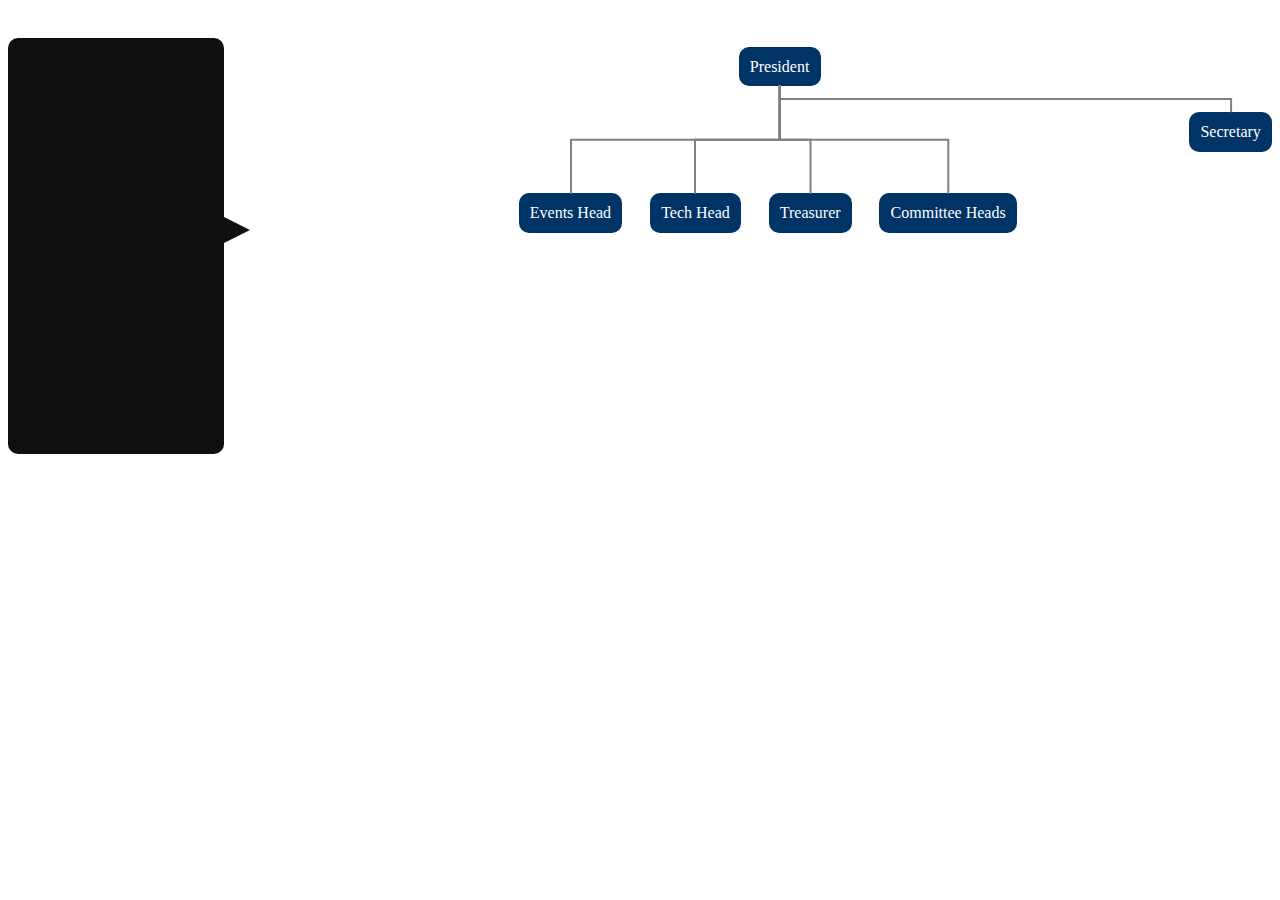
<file: New Web/hierachytype.html>
<!DOCTYPE html>
<html>
<head>
<link rel="stylesheet" href="hierachy.css">
<title>Hierarchy Sample</title>
	<script type='text/javascript' src='jquery.min.js'></script>
	<script type='text/javascript' src='jquery-ui.min.js'></script>
	<script src="Styles/jquery.jsPlumb-1.5.5-min.js"></script>
</head>
<body>
	<div style="width: 100%;">
		<div id="viewer">
			<div id="images">
				<img style="width: 100%; height: 30%;"id="pictures"/>
				<br />
			</div>
		</div>
		<ul id ="hierarchy" class="stuff">
			<li><span class = "position" id = "president">President</span></li>
			<br/>
			<br/>
			<li><span class = "position"  style="float: right;" id = "secretary">Secretary</span></li>
			<br/>
			<br/>
			<li>
			<div id="councheads">
				<ul class="stuff">
				<li><span class = "position" id = "events">Events Head</span></li>
				<li><span class = "position" id = "techhead">Tech Head</span></li>
				<li><span class = "position" id = "treasure">Treasurer</span></li>
				<li><span class = "position" id = "committee">Committee Heads</span></li>
				<div id="commheads" style="visibility:hidden;">
				<br/>
				<br/>				
					<ul class="stuff">
					<li><span class = "position" id = "head-1">Jehan</span></li>
					<li><span class = "position" id = "head-2">Rushabh</span></li>
					<li><span class = "position" id = "head-3">Pranay</span></li>
					<li><span class = "position" id = "head-4">Armaan</span></li>
				</ul>
			</div>
				</ul>
			</div>
			</li>
		</ul>
	</div>	<br/><br/>	
<script type='text/javascript'> 
	var instanceX;
	jsPlumb.ready(function() {  	
			var color = "gray";
			var instance = jsPlumb.getInstance({
				// notice the 'curviness' argument to this Bezier curve.  the curves on this page are far smoother
				// than the curves on the first demo, which use the default curviness value.			
				Connector : [ "Flowchart"],
				PaintStyle : { strokeStyle:color, lineWidth:2 },
				EndpointStyle : { radius:1, fillStyle:'transparent' },
				HoverPaintStyle : {strokeStyle:"#ec9f2e" },
				EndpointHoverStyle : {fillStyle:"#ec9f2e" },
				Container:"viewer"
			});
				
			// suspend drawing and initialise.
			instance.doWhileSuspended(function() {		
				// declare some common values:
				var arrowCommon = { foldback:0.7, fillStyle:color, width:14 },
					// use three-arg spec to create two different arrows with the common values:
					overlays = [
						[ "Arrow", { location:0.7 }, arrowCommon ],
						[ "Arrow", { location:0.3, direction:-1 }, arrowCommon ]
					];

				// add endpoints, giving them a UUID.
				// you DO NOT NEED to use this method. You can use your library's selector method.
				// the jsPlumb demos use it so that the code can be shared between all three libraries.
				var windows = jsPlumb.getSelector(".position");
				for (var i = 0; i < windows.length; i++) {
					instance.addEndpoint(windows[i], {
						uuid:windows[i].getAttribute("id") + "-bottom",
						anchor:"Bottom",
						maxConnections:-1
					});
					instance.addEndpoint(windows[i], {
						uuid:windows[i].getAttribute("id") + "-top",
						anchor:"Top",
						maxConnections:-1
					});
				}
				
				instance.connect({uuids:["president-bottom", "events-top" ]});
				instance.connect({uuids:["president-bottom", "techhead-top" ]});
				instance.connect({uuids:["president-bottom", "treasure-top" ]});
				instance.connect({uuids:["president-bottom", "committee-top" ]});
				instance.connect({uuids:["president-bottom", "secretary-top" ]});
				instanceXX = instance;				
			});
	});
	var isOpen = false;
	$("#hierarchy").bind('click', $.proxy(function (event) {

		jQuery.fn.exists = function(){return this.length>0;}
		var status = $(event.target).attr('id');
		//If the committee heads is clicked to expand or not
		if(status == 'committee'){
			if(isOpen){
				document.getElementById("commheads").style.visibility="hidden";
				for(var i = 1; i < 5; i++){
					instanceXX.deleteEndpoint('head-' + i + '-top');
				}
			} else {
				document.getElementById("commheads").style.visibility="visible";
				for(var i = 1; i < 5; i++){
					instanceXX.addEndpoint("head-" + i, {
						uuid:"head-" + i + "-top",
						anchor:"Top",
						maxConnections:-1
					});					
					instanceXX.connect({uuids:["committee-bottom", "head-" + i + "-top" ]});
				}
			}
			isOpen = !isOpen;
			//if any other is clicked
		} else  if (!(status == 'hierarchy')&&!(status == 'commheads')){
			if ($("#text").exists()) {
				var div = document.getElementById("text");
				div.parentNode.removeChild(div);
			}
			var name ={};
			name["president"] = "Mr. Yash Bhansali"; 
			name["events"] = "Ms. Asesha Dayal";
			name["secretary"] = "Ms. Shreya Parikh";
			name["techhead"] = "Mr. Mahir Kothary";
			name["treasure"] = "Ms. Kinjal Mehta"; 
			name["head-1"] = "Mr. Jehan Vidhani";
			name["head-2"] = "Mr. Rushabh Mehta"; 
			name["head-3"] = "Mr. Pranay Mehta"; 
			name["head-4"] = "Mr. Armaan Tejani";
			document.getElementById("pictures").src="/images/council/"+status+".png";
			$("<div />", {
				"id": "text",
				"style": "text-align: left; color: #FFF; font-size: 13px; font-family:Arial; font-weight: bold;",
				html: name[status],
			}).hide().appendTo("#images").fadeIn();
			$("<br />", {
			}).appendTo("#text");
			$("<br />", {
			}).appendTo("#text");					
			$("<div />", {
				"id": "descript",
				"style": "text-align: left; color: #FFF; font-size: 13px; font-family:Arial; font-weight: none;",
				html: "HELLO",
			}).hide().appendTo("#text").fadeIn();
		}
	}));
	</script>
</body>
</html>
</file>
<file: New Web/hierachy.css>
#tv {
  position: relative;
  width: 200px;
  height: 150px;
  margin: 20px 0;
  background: red;
  border-radius: 50% / 10%;
  color: white;
  text-align: center;
  text-indent: .1em;
}
#viewer {
   width: 200px;
   height: 400px;
   float: left;
   background: #0F0F0E;
   position: relative;
   padding: .5em;
   -moz-border-radius:    10px;
   -webkit-border-radius: 10px;
   border-radius:         10px;
   margin-right: 5%;
}
#viewer:before {
   content:"";
   position: absolute;
   left: 100%;
   top: 43%;
   width: 0;
   height: 0;
   border-top: 13px solid transparent;
   border-left: 26px solid #0F0F0E;
   border-bottom: 13px solid transparent;
}
ul
{
	margin:3% 0px 0px 0px;
	padding-top: 20px;
	list-style-type: none;
	text-align: center;
}

#councheads ul li { display: inline; margin-right: 2%;}

 .position
{
	text-decoration: none;
	padding: .7em 0.7em;
	color: #fff;
	background-color: #036;
	list-style-type: none;
	-webkit-border-radius: 10px;
	cursor: pointer;
}


#councheads .position {
}
#images {
	width: 80%; height: auto; text-align: center; margin: auto;
	margin-top: 25%;
}

ul.stuff li span:hover
{
	color: #fff;
	background-color: #369;
}

.line {
    width: 1px;
    height: 100px;
    background-color: black;
    position: absolute;
}

#line1 {
    top: 100px;
    left: 50px;
	transform: rotate(120deg);
    -webkit-transform: rotate(120deg);
    -ms-transform: rotate(120deg);
}
#line2 {
    top: 220px;
    left: 150px;
    height: 115px;

    transform: rotate(120deg);
    -webkit-transform: rotate(120deg);
    -ms-transform: rotate(120deg);
}
</file>
